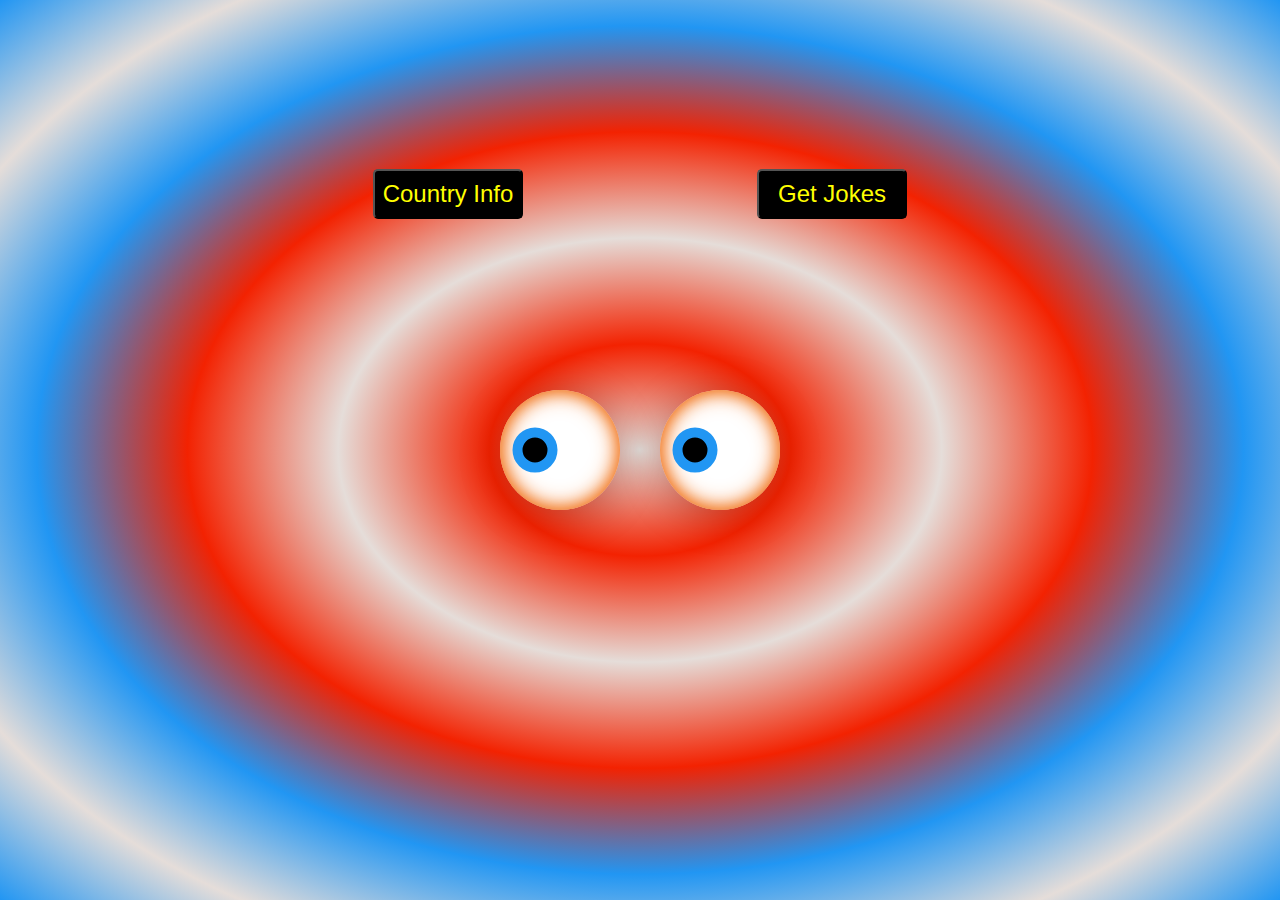
<file: index.html>
<!DOCTYPE html>
<html lang="en">
<head>
    <meta charset="UTF-8">
    <meta http-equiv="X-UA-Compatible" content="IE=edge">
    <meta name="viewport" content="width=device-width, initial-scale=1.0">
    <title>FrontEndProject</title>
    <link rel="stylesheet" href="app.css">
   
</head>
<body>   
    <button type="button" onclick="location.href='hackathon.html'" class="hackathon">
        Country Info</button>
    <button type="button" onclick="location.href='joke.html'" class="joke">
        Get Jokes </button>
    

    <div class="box">
        <div class="eye"></div>
        <div class="eye"></div>
    </div>
    <script defer src="app.js"></script>
</body>
</html>
</file>
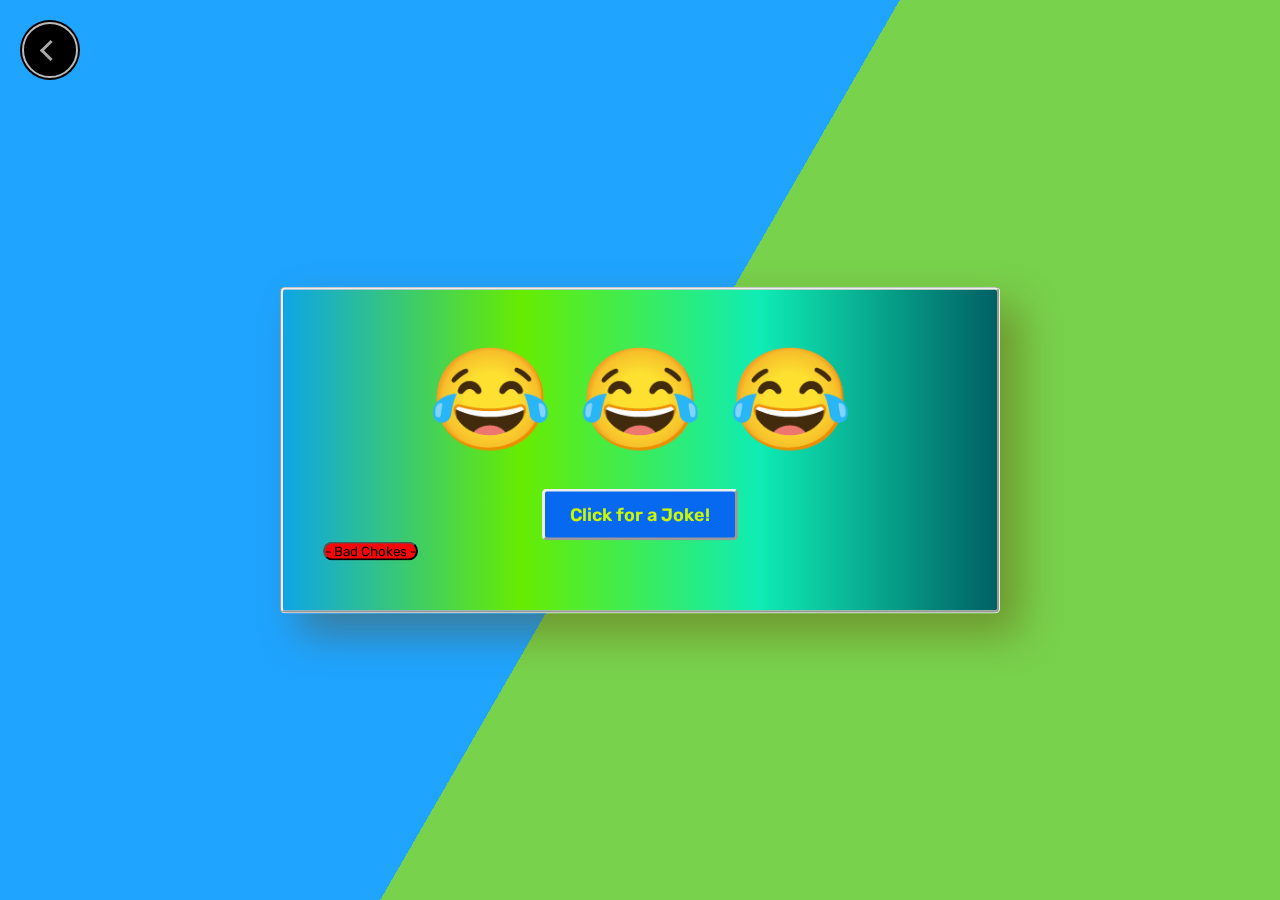
<file: joke.html>
<!DOCTYPE html>
<html lang="en">
<head>
    <meta charset="UTF-8">
    <meta http-equiv="X-UA-Compatible" content="IE=edge">
    <meta name="viewport" content="width=device-width, initial-scale=1.0">
    <title>Jokes</title>
    <link href="https://fonts.googleapis.com/css2?family=Rubik:wght@400;600&display=swap" rel="stylesheet">
    <link rel="stylesheet" href="joke.css">
</head>
<body>
    <div class="wrapper">
        <span>&#128514 &#128514 &#128514</span>
        <p id="joke"></p>
        <button id="btn">Click for a Joke!</button>
        <button id="badBtn">- Bad Chokes -</button>
    </div>  
    
    <div class="bg"></div>
        <div class="bg bg2"></div>
        <div class="bg bg3"></div>  
    </div>

    <div class="arrow-button" onclick="location.href='index.html'">
        <div class="arrow-container">
          <i class="arrow"></i>
        </div>
        <div class="arrow-bg"></div>
      </div>
      

    <script src="joke.js" defer></script>
    
</body>
</html>
</file>
<file: app.css>
/* ------- background eyeball -------*/
* {
    margin: 0;
    padding: 0;
}
body {
    display: flex;
    justify-content: center;
    align-items: center;
    min-height: 100vh;
    background: radial-gradient(#e5ddd9, #f32201, #e5ddd9, #f32201, #2196f3, #e5ddd9, #2196f3);
}
.box{
    display: flex;
}
.box .eye {
    position: relative;
    width: 120px;
    height: 120px;
    display: block;
    background: #fff;
    margin: 0 20px;
    border-radius: 50%;
    box-shadow: 0 5px 45px rgba(0,0,0,0.2),
                 inset 0 0 15px #f2761e,
                 inset 0 0 25px #f2761e;
}
.box .eye::before {
    content: '';
    position: absolute;
    top: 50%;
    left: 35px;
    transform: translate(-50%, -50%);
    width: 45px;
    height: 45px;
    border-radius: 50%;
    background: #000;
    border: 10px solid #2196f3;
    box-sizing: border-box;

}


/* ------- button -------*/
.hackathon{
    background-color: black;
    color: yellow;
    height: 50px;
    width: 150px;
    text-size-adjust: 100%;
    font-size: 24px;
    border-radius: 5px;
    position: absolute;
    margin-top: -40%;
    /* margin-bottom: auto; */
    margin-right: 65%;
    margin-left: 35%;
    cursor: pointer;
}

.joke{
    background-color: black;
    color: yellow;
    height: 50px;
    width: 150px;
    text-size-adjust: 100%;
    font-size: 24px;
    border-radius: 5px;
    position: absolute;
    margin-top: -40%;
    /* margin-bottom: auto; */
    margin-left: 65%;
    margin-right: 35%;  
    cursor: pointer;
}
</file>
<file: joke.css>
* {
    padding: 0;
    margin: 0;
    box-sizing: border-box;
    font-family: "Rubik", sans-serif;
}
/* body {
    background-color: #fab22e;
} */
.wrapper {
    width: 80vmin;
    padding: 50px 40px;
    /* background-color: #af3b7b; */
    background: linear-gradient(0.25turn, #0da5e6, #67ec01, #0fecb5, #006064);
    position: absolute;
    transform: translate(-50%, -50%);
    top: 50%;
    left: 50%;
    border-radius: 5px;
    box-shadow: 20px 20px 40px rgba(97, 63, 0, 0.4);
    border-style: groove;

}
span{
    display:block;
    text-align: center;
    font-size: 100px;
}
p{
    font-size: 16px;
    color: #ffffff;
    font-weight: 400;
    text-align: center;
    word-wrap: break-word;
    line-height: 35px;
    margin: 30px 0;
}
#btn{
    display: block;
    background-color: #0768f0;
    border: none;
    padding: 5px;
    font-size: 18px;
    color: #caf608;
    font-weight: 600;
    padding: 12px 25px;
    margin: 0 auto;
    border-radius: 5px;
    cursor: pointer;
    border-style: outset;

}
#badBtn {
  background-color: rgb(247, 7, 7);
  color: rgb(2, 2, 2);
  border-radius: 1em;
  margin-left: auto;
  border-style: outset;
}





/* background */
html {
    height:100%;
  }
  
  body {
    margin:0;
  }
  
  .bg {
    animation:slide 3s ease-in-out infinite alternate;
    background-image: linear-gradient(-60deg, #6c3 50%, #09f 50%);
    bottom:0;
    left:-50%;
    opacity:.5;
    position:fixed;
    right:-50%;
    top:0;
    z-index:-1;
  }
  
  .bg2 {
    animation-direction:alternate-reverse;
    animation-duration:4s;
  }
  
  .bg3 {
    animation-duration:5s;
  }
  
  .content {
    background-color:rgba(255,255,255,.8);
    border-radius:.25em;
    box-shadow:0 0 .25em rgba(0,0,0,.25);
    box-sizing:border-box;
    left:50%;
    padding:10vmin;
    position:fixed;
    text-align:center;
    top:50%;
    transform:translate(-50%, -50%);
  }
  
  h1 {
    font-family:monospace;
  }
  
  @keyframes slide {
    0% {
      transform:translateX(-25%);
    }
    100% {
      transform:translateX(25%);
    }
  }


  
   /* arrow button */
   .arrow-button{
    width: 100px;
    height: 100px;
    position:relative;
    display:flex;
    align-items:center;
    justify-content:center;
  }
  
  
  .arrow-container{
    width: 60px;
    height: 60px;
    background: black;
    border-radius: 50%;
    position: absolute;
    top: 20px;
    left: 20px;
    z-index: 1;
    display: flex;
    align-items:center;
    justify-content:center;
  }
  
  .arrow-container:before{
    width: 52px;
    height: 52px;
    content: "";
    border: 2px solid #bbb;
    border-radius: 50%;
    position: absolute;
    top: 2px;
    left: 2px;
  }
  
  .arrow{
    color: #006064;
    display:block;
    height: 15px; 
    width: 15px;
    border: 1px solid #aaa;
    border-width: 3px 3px 0 0;
    transform: rotate(225deg);
  }
  .arrow-bg{
    width: 80px;
    height: 80px;
    background: white;
    opacity: 0.5;
    border-radius: 50%;
    position: absolute;
    cursor:pointer;
    transition: all 1s;
    opacity: 0;
    transform: scale3d(1, 1, 1);
    z-index:1;
  }
  .arrow-bg:hover{
    transform: scale3d(1.2, 1.2, 1.2);
    opacity: .4;
  }
</file>
